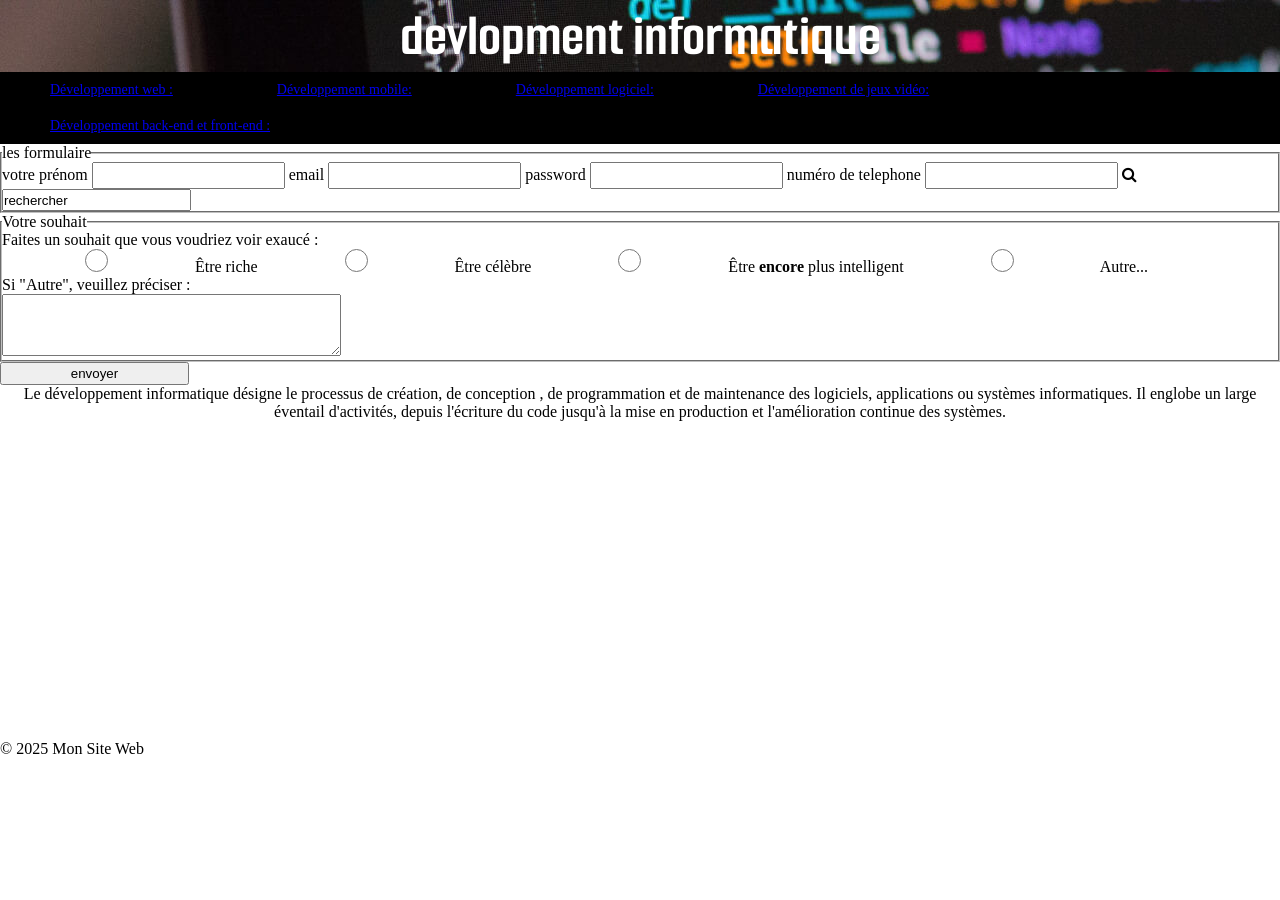
<file: html/index.html>
<!DOCTYPE html>
<html lang="fr">
<head>
    <meta charset="UTF-8">
    <meta name="viewport" content="width=device-width, initial-scale=1.0">
    <title> cours devlopment informatique</title>
    <link rel="stylesheet" href="styles.css"> <!--pour la css -->
    <link rel="stylesheet" href="https://cdnjs.cloudflare.com/ajax/libs/font-awesome/4.7.0/css/font-awesome.min.css">
    <link rel="preconnect" href="https://fonts.googleapis.com">
    <link rel="preconnect" href="https://fonts.gstatic.com" crossorigin>
    <link href="https://fonts.googleapis.com/css2?family=Lobster+Two:ital,wght@0,400;0,700;1,400;1,700&family=Smooch+Sans:wght@100..900&family=Ubuntu:ital,wght@0,300;0,400;0,500;0,700;1,300;1,400;1,500;1,700&display=swap" rel="stylesheet">
</head>
<body>
        
     <center><h1 class="ab">  devlopment informatique </h1> </center>

     <div class="new">
        <ul><li><a href="page2.html"> Développement web :</a></li> 
         
       
        <li><a href="page3.html"> Développement mobile:</a></li>

       
        <li ><a href="page4.html">Développement logiciel:</a></li>

        
        <li> <a href="page5.html">Développement de jeux vidéo:</a></li>
        
        
        <li >  <a href="page6.html">Développement back-end et front-end :</a></li>
    
    </ul>                                                                                                 
        
    </div>
       
     <form action="" method="get"> <!-- pour formulaire -->
<fieldset>
    <legend>les formulaire </legend> 

       <label for="prénom ">votre prénom </label> <!-- pour formulaire -->
        <input type="text" name="prénom" id="prénom "> <!-- pour formulaire -->
    
        <label for="email ">email</label>
        <input type="text"  name=" email" id="email">
    
        <label for="password">password </label>
        <input type="text " nam="password" id="password">
    
        <label for="numéro de telephone">numéro de telephone</label>
        <input type="text" name="telephone" id="telephone ">
        <label for="search" rechercher></label>
        <i class="fa fa-search"></i>
        <input type="search" value="rechercher">
        
    </fieldset>

    <fieldset>
           <legend>Votre souhait</legend> 
          
             <p> Faites un souhait que vous voudriez voir exaucé :</p>
          <p > <input type="radio" name="souhait" value="riche" id="riche"> <label for="riche">Être riche</label>
              <input type="radio" name="souhait" value="celebre" id="celebre"> <label for="celebre">Être célèbre</label>
              <input type="radio" name="souhait" value="intelligent" id="intelligent"> <label for="intelligent">Être <strong>encore</strong> plus intelligent</label>
              <input type="radio" name="souhait" value="autre" id="autre"> <label for="autre">Autre...</label>
           </p>
          
           <p ><label for="precisions">Si "Autre", veuillez préciser :</label></p>
             <p> <textarea name="precisions" id="precisions" cols="40" rows="4"></textarea>
           
        </fieldset>
        <input type="submit" value="envoyer">
       

    
    
   <center> <p>Le développement informatique désigne le processus de création, de conception
        , de programmation et de maintenance des logiciels, applications
         ou systèmes informatiques. Il englobe un large éventail d'activités, 
         depuis l'écriture du code jusqu'à la mise en production et l'amélioration continue des systèmes.</p></center>
         <center><iframe width="800" height="315" src="https://www.youtube.com/embed/t8b9f5M9yoY?si=tkUvFIAMQbbpV_cx" title="YouTube video player" frameborder="0" allow="accelerometer; autoplay; clipboard-write; encrypted-media; gyroscope; picture-in-picture; web-share" referrerpolicy="strict-origin-when-cross-origin" allowfullscreen></iframe></center>

             
            
          
          
<section>
   
    
  
</section>
                

    <main>
    </main>

    <footer>
        <p>&copy; 2025 Mon Site Web</p>
    </footer>

</body>
</html>
</file>
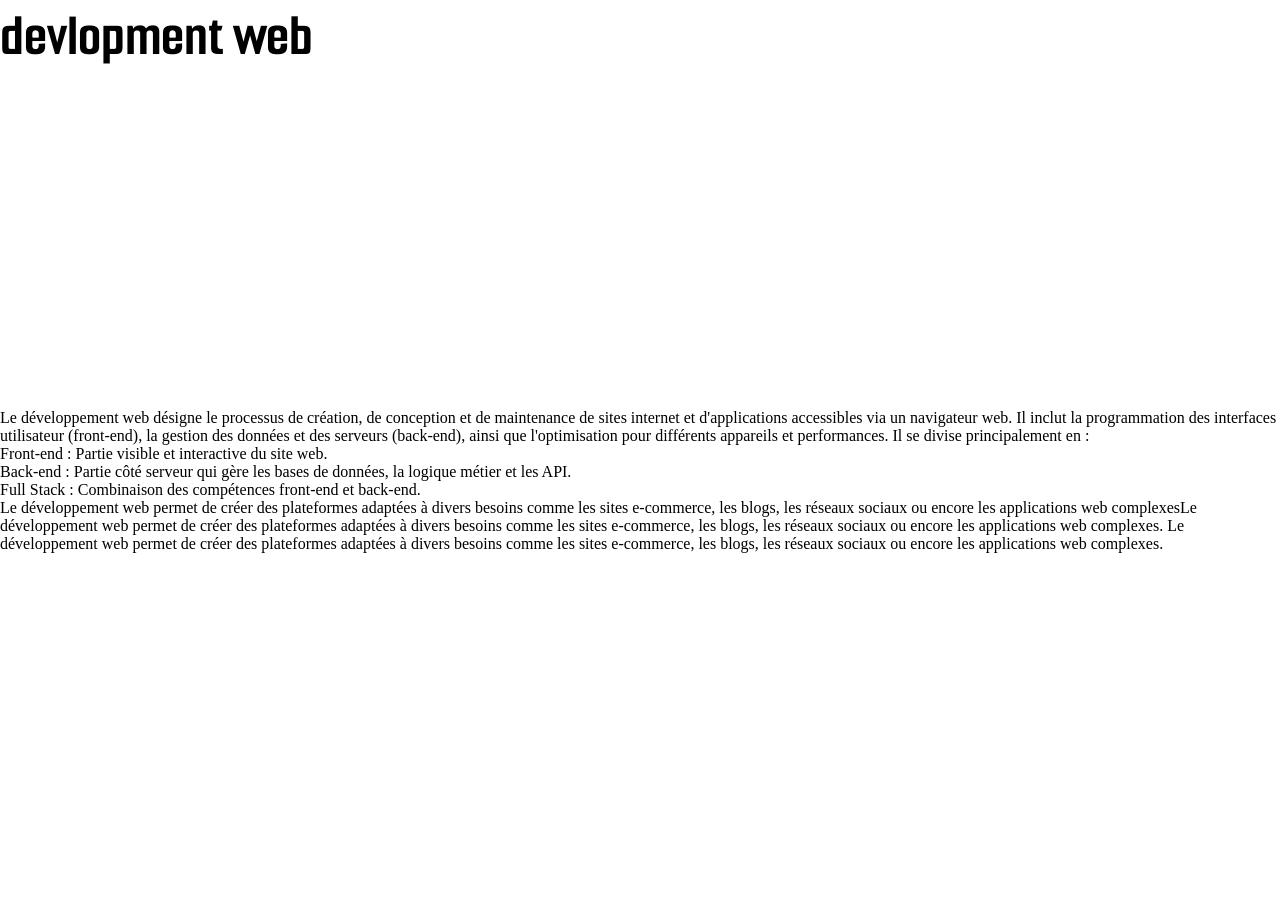
<file: html/page2.html>
<!DOCTYPE html>
<html lang="en">
<head>
    <meta charset="UTF-8">
    <meta name="viewport" content="width=index.html, initial-scale=1.0">
    <title>devlopment web</title>
    <link rel="stylesheet" href="styles.css">
    <link rel="preconnect" href="https://fonts.googleapis.com">
<link rel="preconnect" href="https://fonts.gstatic.com" crossorigin>
<link href="https://fonts.googleapis.com/css2?family=Lobster+Two:ital,wght@0,400;0,700;1,400;1,700&family=Smooch+Sans:wght@100..900&family=Ubuntu:ital,wght@0,300;0,400;0,500;0,700;1,300;1,400;1,500;1,700&display=swap" rel="stylesheet">

</head>
<body> 
    <header> <h1> devlopment web  </h1></header>
    <a href="../index.html" ></a>
    <center> <iframe width="800" height="315" src="https://www.youtube.com/embed/TG6XSFeOT3g?si=CsmsmDAptREUVUZR" title="YouTube video player" frameborder="0" allow="accelerometer; autoplay; clipboard-write; encrypted-media; gyroscope; picture-in-picture; web-share" referrerpolicy="strict-origin-when-cross-origin" allowfullscreen></iframe></center>

    
    <p>  Le développement web désigne le processus de création, de conception et de maintenance de sites internet et d'applications accessibles via un navigateur web. Il inclut la programmation des interfaces utilisateur (front-end), la gestion des données et des serveurs (back-end), ainsi que l'optimisation pour différents appareils et performances.

        Il se divise principalement en :</p>
        
        <p>Front-end : Partie visible et interactive du site web.</p>
        <p>Back-end : Partie côté serveur qui gère les bases de données, la logique métier et les API.</p>
        <p>Full Stack : Combinaison des compétences front-end et back-end.</p>
        <p>Le développement web permet de créer des plateformes adaptées à divers besoins comme les sites e-commerce, les blogs, les réseaux sociaux ou encore les applications web complexesLe développement web permet de créer des plateformes adaptées à divers besoins comme les sites e-commerce, les blogs, les réseaux sociaux ou encore les applications web complexes.   Le développement web permet de créer des plateformes adaptées à divers besoins comme les sites e-commerce, les blogs, les réseaux sociaux ou encore les applications web complexes.</p>

    
</body>
</html>
</file>
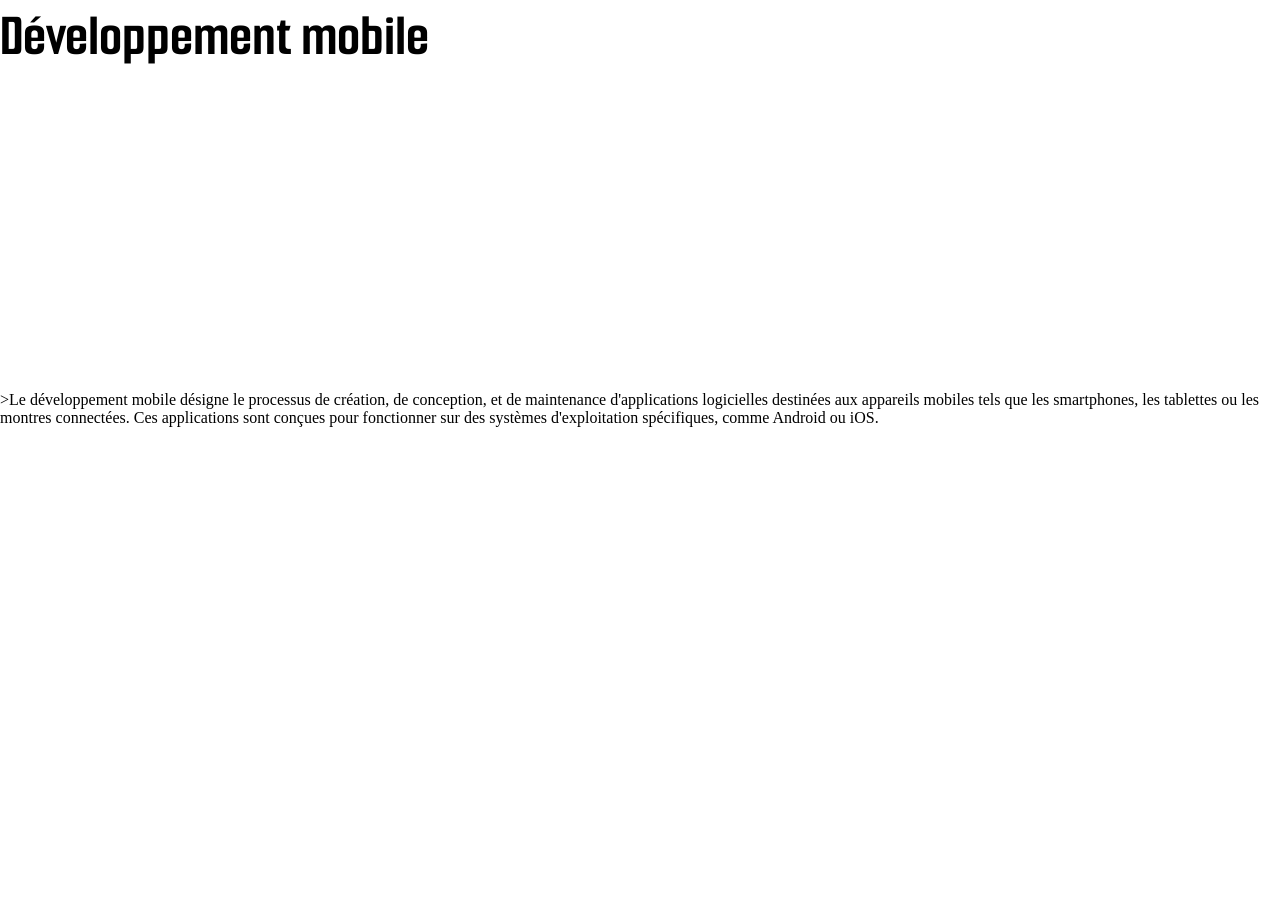
<file: html/page3.html>
<!DOCTYPE html>
<html lang="en">
<head>
    <meta charset="UTF-8">
    <meta name="viewport" content="width=device-width, initial-scale=1.0">
    <title>Développement mobile</title>
    <link rel="stylesheet" href="styles.css"> <link rel="preconnect" href="https://fonts.googleapis.com">
    <link rel="preconnect" href="https://fonts.gstatic.com" crossorigin>
    <link href="https://fonts.googleapis.com/css2?family=Lobster+Two:ital,wght@0,400;0,700;1,400;1,700&family=Smooch+Sans:wght@100..900&family=Ubuntu:ital,wght@0,300;0,400;0,500;0,700;1,300;1,400;1,500;1,700&display=swap" rel="stylesheet">


</head>
<header><h1>Développement mobile</h1></header>
<center> <iframe width="800" height="315" src="https://www.youtube.com/embed/77cKpU20QBA?si=mBMcA_UWwizwshZU" title="YouTube video player" frameborder="0" allow="accelerometer; autoplay; clipboard-write; encrypted-media; gyroscope; picture-in-picture; web-share" referrerpolicy="strict-origin-when-cross-origin" allowfullscreen></iframe></center>

<p>>Le développement mobile désigne le processus de création, de conception, et de maintenance d'applications logicielles destinées aux appareils mobiles tels que les smartphones, les tablettes ou les montres connectées. Ces applications sont conçues pour fonctionner sur des systèmes d'exploitation spécifiques, comme Android ou iOS.
</p>

<body>
    <a href=".../index.html"></a>
    
</body>
</html>
</file>
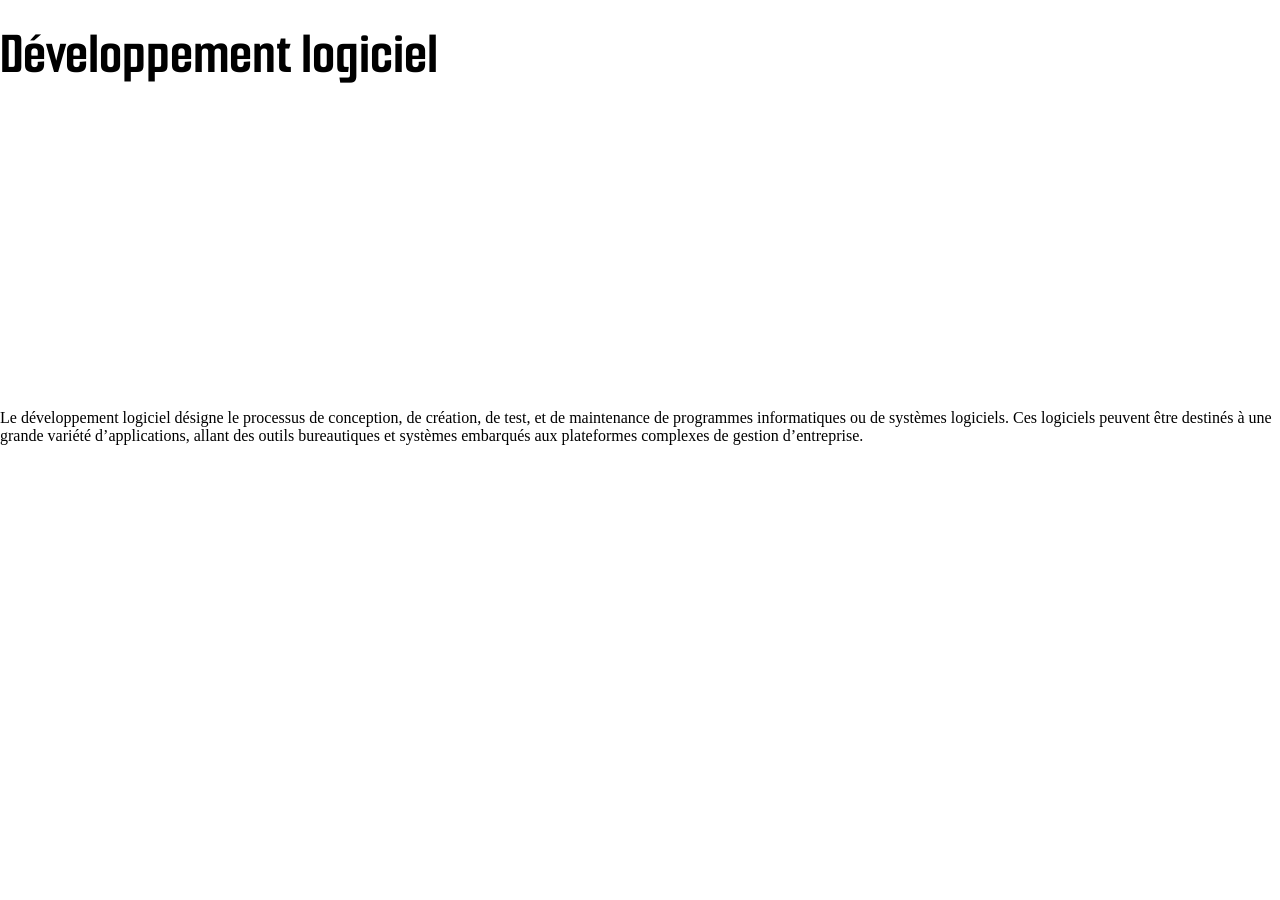
<file: html/page4.html>
<!DOCTYPE html>
<html lang="en">
<head>
    <meta charset="UTF-8">
    <meta name="viewport" content="width=device-width, initial-scale=1.0">
    <title>Développement logiciel</title>
    <link rel="stylesheet" href="styles.css">
    <link rel="preconnect" href="https://fonts.googleapis.com">
<link rel="preconnect" href="https://fonts.gstatic.com" crossorigin>
<link href="https://fonts.googleapis.com/css2?family=Lobster+Two:ital,wght@0,400;0,700;1,400;1,700&family=Smooch+Sans:wght@100..900&family=Ubuntu:ital,wght@0,300;0,400;0,500;0,700;1,300;1,400;1,500;1,700&display=swap" rel="stylesheet">

</head>
<a href=".../index.html"></a>
<header><h1>Développement logiciel</h1></header>
<center><iframe width="800" height="315" src="https://www.youtube.com/embed/lJuv75yjrmI?si=-ItPSgegCKerTcBK" title="YouTube video player" frameborder="0" allow="accelerometer; autoplay; clipboard-write; encrypted-media; gyroscope; picture-in-picture; web-share" referrerpolicy="strict-origin-when-cross-origin" allowfullscreen></iframe></center>
<p>Le développement logiciel désigne le processus de conception, de création, de test, et de maintenance de programmes informatiques ou de systèmes logiciels. Ces logiciels peuvent être destinés à une grande variété d’applications, allant des outils bureautiques et systèmes embarqués aux plateformes complexes de gestion d’entreprise.</p>
    
<body>
    
</body>
</html>
</file>
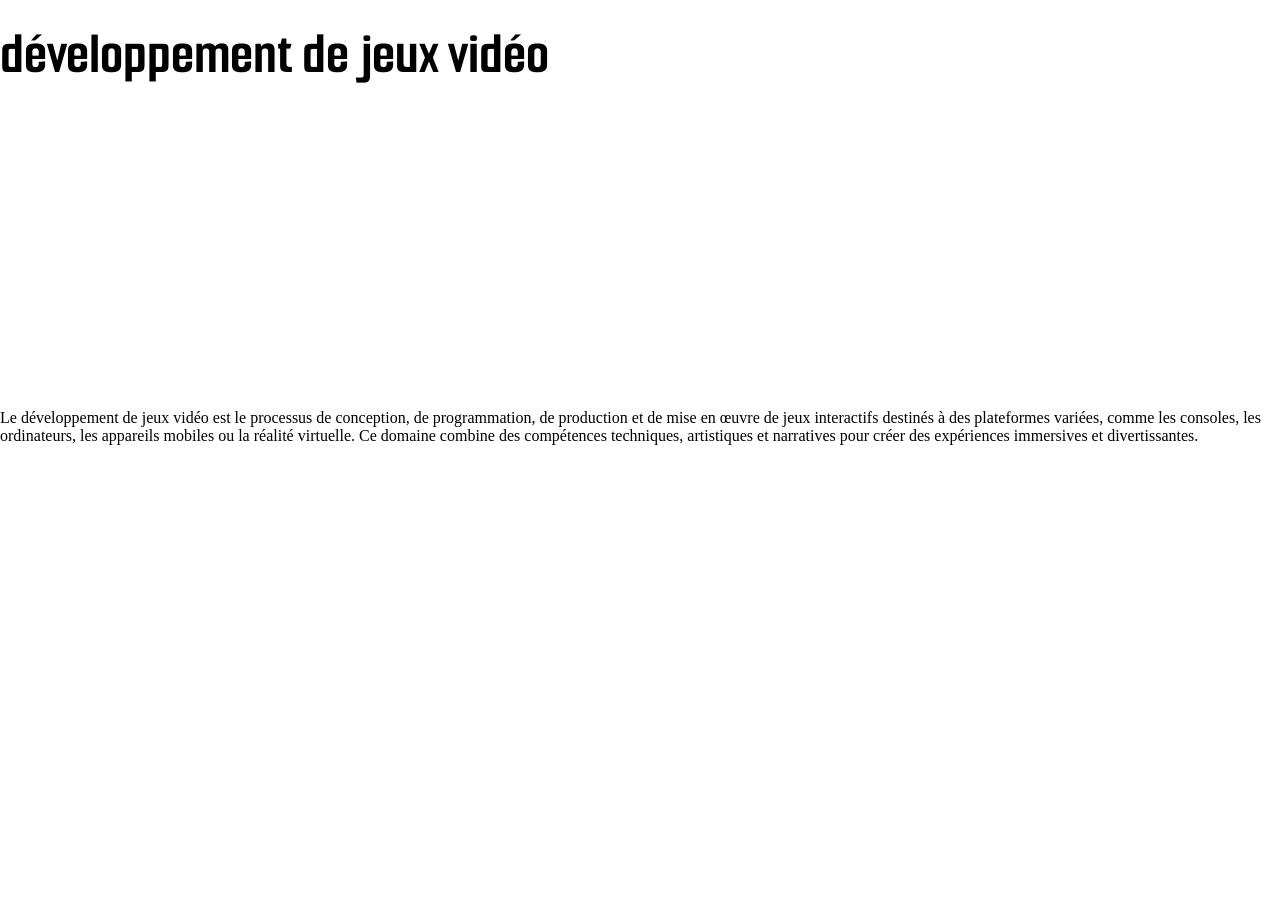
<file: html/page5.html>
<!DOCTYPE html>
<html lang="en">
<head>
    <meta charset="UTF-8">
    <meta name="viewport" content="width=device-width, initial-scale=1.0">
    <title>développement de jeux vidéo</title>
    <link rel="stylesheet" href="styles.css"> 
    <link rel="preconnect" href="https://fonts.googleapis.com">
<link rel="preconnect" href="https://fonts.gstatic.com" crossorigin>
<link href="https://fonts.googleapis.com/css2?family=Lobster+Two:ital,wght@0,400;0,700;1,400;1,700&family=Smooch+Sans:wght@100..900&family=Ubuntu:ital,wght@0,300;0,400;0,500;0,700;1,300;1,400;1,500;1,700&display=swap" rel="stylesheet">

</head>
<a href="index.html"></a>
<body>
<header><h1>développement de jeux vidéo</h1></header>
<center><iframe width="800" height="315" src="https://www.youtube.com/embed/9B1iGk_O9C0?si=NNkHOPDEhkwdAHwv" title="YouTube video player" frameborder="0" allow="accelerometer; autoplay; clipboard-write; encrypted-media; gyroscope; picture-in-picture; web-share" referrerpolicy="strict-origin-when-cross-origin" allowfullscreen></iframe></center>
    <p>Le développement de jeux vidéo est le processus de conception, de programmation, de production et de mise en œuvre de jeux interactifs destinés à des plateformes variées, comme les consoles, les ordinateurs, les appareils mobiles ou la réalité virtuelle. Ce domaine combine des compétences techniques, artistiques et narratives pour créer des expériences immersives et divertissantes.</p>
    
</body>
</html>
</file>
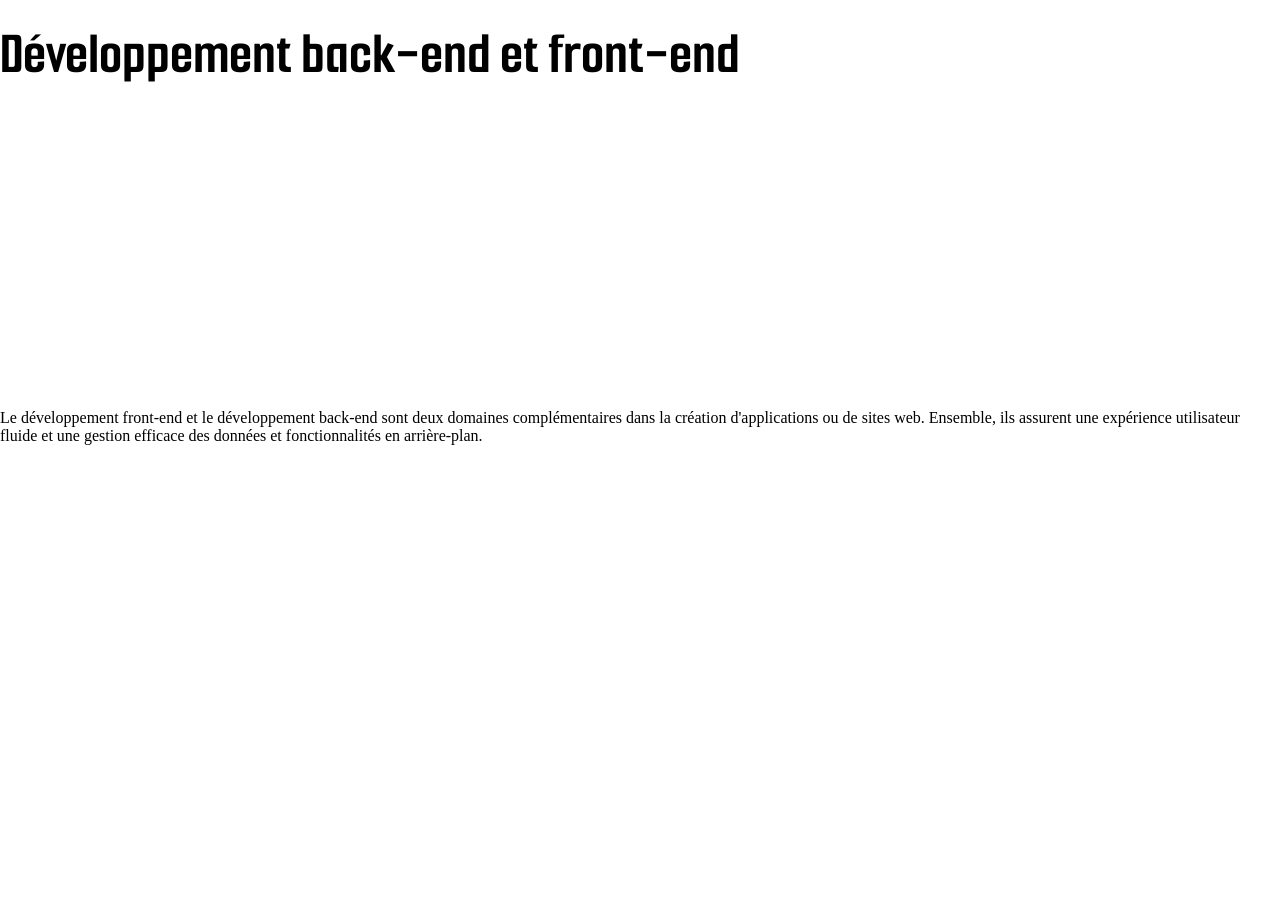
<file: html/page6.html>
<!DOCTYPE html>
<html lang="en">
<head>
    <meta charset="UTF-8">
    <meta name="viewport" content="width=device-width, initial-scale=1.0">
    <title>Développement back-end et front-end </title>
    <link rel="stylesheet" href="styles.css">
    <link rel="preconnect" href="https://fonts.googleapis.com">
<link rel="preconnect" href="https://fonts.gstatic.com" crossorigin>
<link href="https://fonts.googleapis.com/css2?family=Lobster+Two:ital,wght@0,400;0,700;1,400;1,700&family=Smooch+Sans:wght@100..900&family=Ubuntu:ital,wght@0,300;0,400;0,500;0,700;1,300;1,400;1,500;1,700&display=swap" rel="stylesheet">

</head>
<a href=".../index.html"></a>
<body>
    <header><h1>Développement back-end et front-end </h1></header>
    <center><iframe width="800" height="315" src="https://www.youtube.com/embed/UPDmfW9QIR0?si=4PmlgLq50WVGiVR6" title="YouTube video player" frameborder="0" allow="accelerometer; autoplay; clipboard-write; encrypted-media; gyroscope; picture-in-picture; web-share" referrerpolicy="strict-origin-when-cross-origin" allowfullscreen></iframe></center>
    <p>Le développement front-end et le développement back-end sont deux domaines complémentaires dans la création d'applications ou de sites web. Ensemble, ils assurent une expérience
         utilisateur fluide et une gestion efficace des données et fonctionnalités en arrière-plan.</p>
    
</body>
</html>
</file>
<file: html/styles.css>
body {

    background-color: white;
}



 .d{                         
  font-size: 35px; 
    color: white;
    background-color: gray;
    border:  5px solid  black ;
    width: 50%;                         /* pour {chnger .d avec . encadre } */
    height:50%;
    padding: 2.5%;
    margin: 50px;
    background-image: url(image1.jpg);   
}



h1 {
    font-family: "Smooch Sans", serif;
    font-optical-sizing: auto;
    font-weight: weight;
    font-style: normal;
    color:black;
    font-size: 60px ;
  }
   
 .ab {
      color: white;
      background-image: url(image1.jpg);
  }
  .c{
    color: #000;
  }

  form{
    display: flex;
    flex-direction: column;
    margin: auto;
  }

  input{
width: 5cm;
height:0.6cm;

  }

  @media screen and (max-width: 1200px) {
    p{
      color: deeppink;
    }
}

@media screen and (max-width:960px) {
  p{

    overflow: scroll;
  }
  
}

*{
  margin: 0;
  padding: 0;
}
.new li{
  display: inline-block;
  font-size: 10px;
  padding: 10px 20px;
  color:white;

}
.new ul{

  background:black;

}

li:hover {

  background-color: brown;
  cursor: pointer;
  border-bottom: 5px solid black;
}

a{
  
  font-size: 14px;
  padding: 20px 30px;


}
</file>
